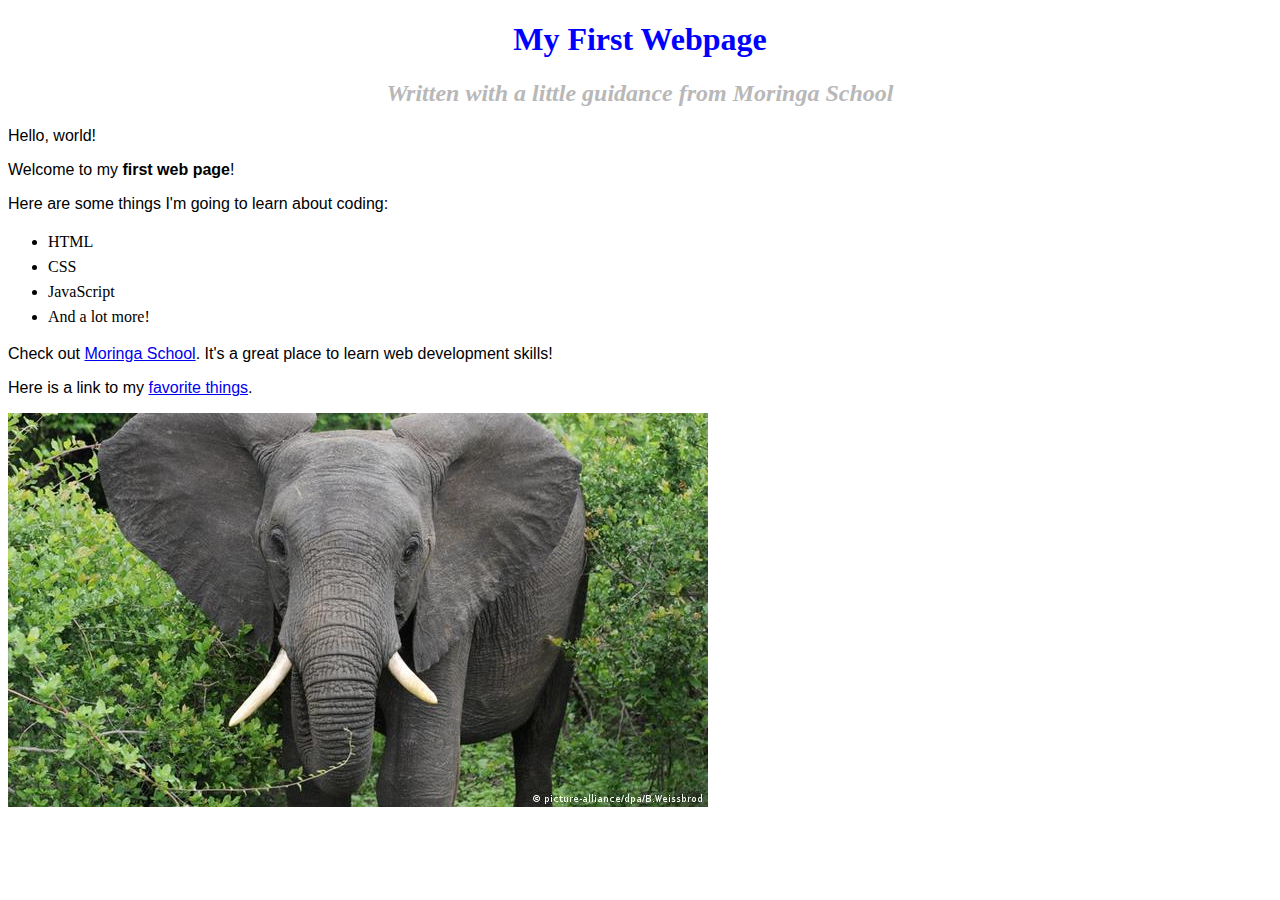
<file: index.html>
<!DOCTYPE html>
<html lang="en" dir="ltr">
  <head>
    <meta charset="utf-8">
    <title>My first webpage!</title>
    <link href="css/styles.css" rel="stylesheet" type="text/css">
  </head>
  <body>
    <h1>My First Webpage</h1>
    <h2>Written with a little guidance from <em>Moringa School</em></h2>
  <p>Hello, world!</p>
  <p>Welcome to my <strong>first web page</strong>!</p>

  <p>Here are some things I'm going to learn about coding:</p>
  <ul>
    <li>HTML</li>
    <li>CSS</li>
    <li>JavaScript</li>
    <li>And a lot more!</li>
  </ul>

  </body><p>Check out <a href="http://moringaschool.com/">Moringa School</a>. It's a great place to learn web development skills!</p>
</html>

<p>Here is a link to my <a href="favorite-things.html">favorite things</a>.</p>
<img src="elephant.jpg" alt="A photo of an elephant">
</file>
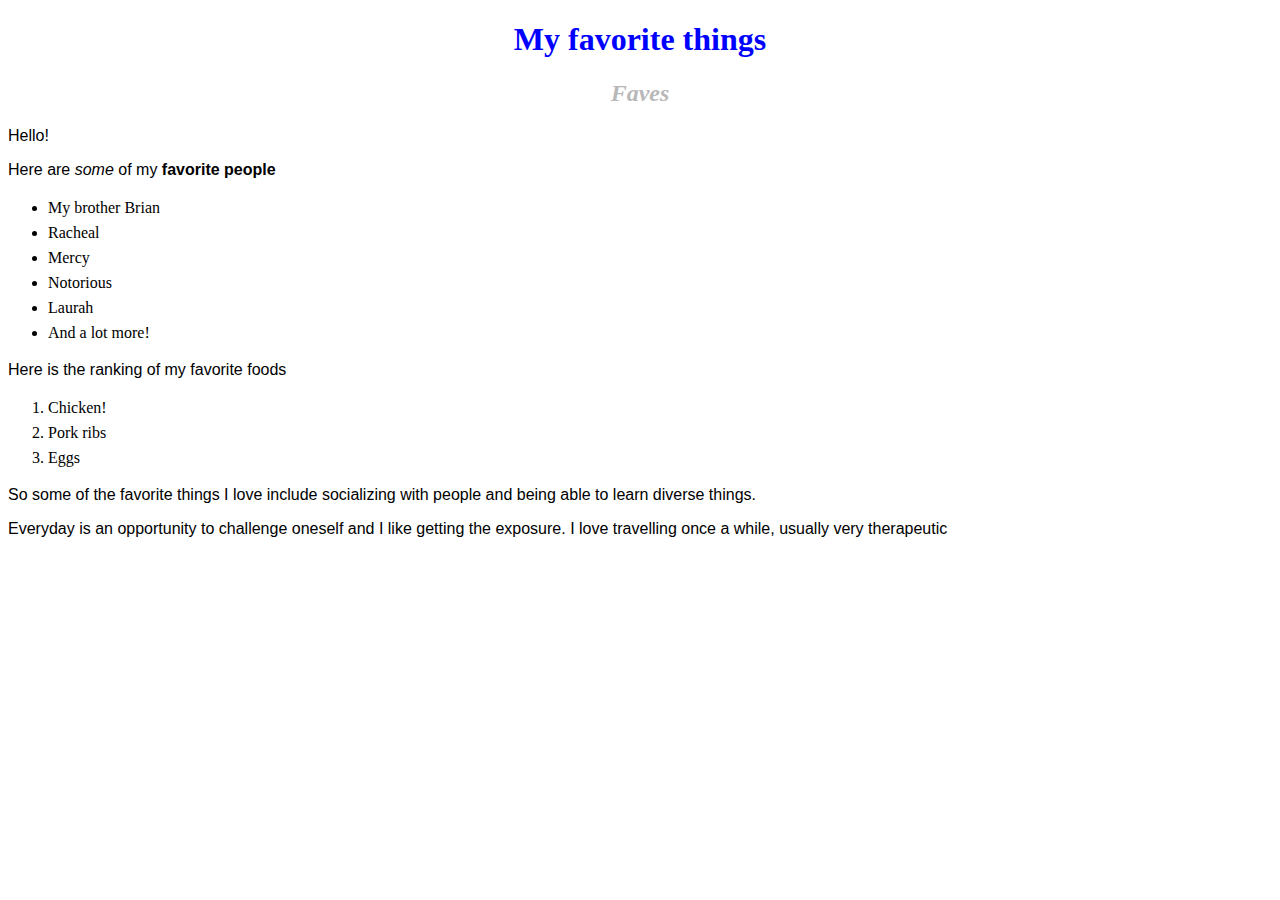
<file: my-favorite-things.html>
<!DOCTYPE html>
<html lang="en" dir="ltr">
  <head>
    <meta charset="utf-8">
    <title>My favorite things!</title>
    <link href="css/styles.css" rel="stylesheet" type="text/css">
  </head>
  <body>
    <h1>My favorite things</h1>
    <h2>Faves</h2>
    <p>Hello!</p>

    <p>Here are <em>some</em> of my <strong>favorite people</strong></p>
    <ul>
      <li>My brother Brian</li>
      <li>Racheal</li>
      <li>Mercy</li>
      <li>Notorious</li>
      <li>Laurah</li>
      <li>And a lot more!</li>
    </ul>

<p>Here is the ranking of my favorite foods</p>
<ol>
  <li>Chicken!</li>
  <li>Pork ribs</li>
  <li>Eggs</li>
</ol>
<p>So some of the favorite things I love include socializing with people and being able to learn diverse things.</p>
<p>Everyday is an opportunity to challenge oneself and I like getting the exposure. I love travelling once a while, usually very therapeutic</p>
  </body>
</html>
</file>
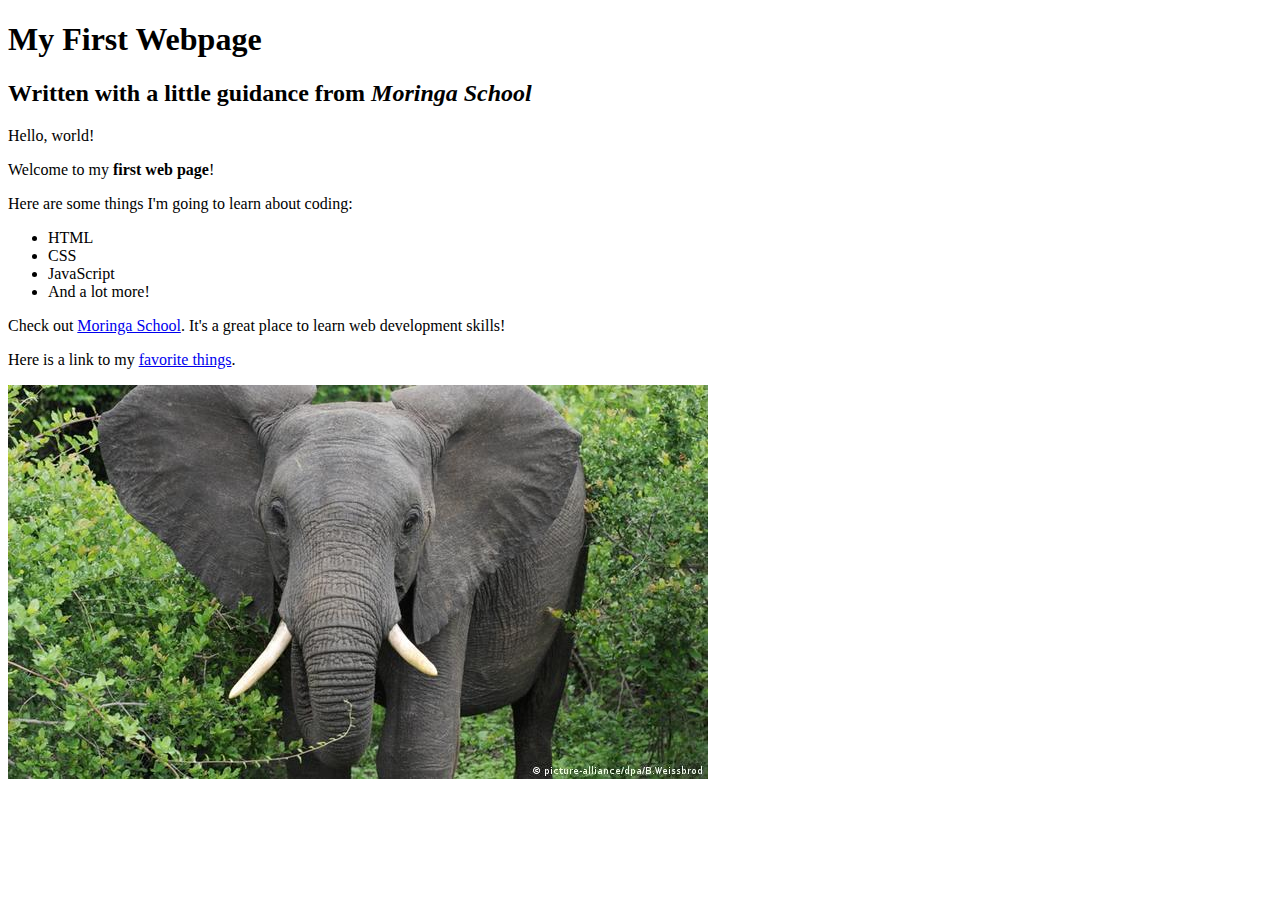
<file: my-first-webpage.html>
<!DOCTYPE html>
<html lang="en" dir="ltr">
  <head>
    <meta charset="utf-8">
    <title>My first webpage!</title>
  </head>
  <body>
    <h1>My First Webpage</h1>
    <h2>Written with a little guidance from <em>Moringa School</em></h2>
  <p>Hello, world!</p>
  <p>Welcome to my <strong>first web page</strong>!</p>

  <p>Here are some things I'm going to learn about coding:</p>
  <ul>
    <li>HTML</li>
    <li>CSS</li>
    <li>JavaScript</li>
    <li>And a lot more!</li>
  </ul>

  </body><p>Check out <a href="http://moringaschool.com/">Moringa School</a>. It's a great place to learn web development skills!</p>
</html>

<p>Here is a link to my <a href="favorite-things.html">favorite things</a>.</p>
<img src="elephant.jpg" alt="A photo of an elephant">
</file>
<file: css/styles.css>
h1 {
    color: blue;
    text-align: center;
  }
  h2 {
    color: rgb(185, 184, 185);
    font-style: italic;
    text-align: center;
  }
  p {
    font-family: sans-serif;
  }
  p {
     em font-style: bold;
     strong font-weight : italic ;
  }
  ul {
    line-height: 25px;
  }
  ol {
    line-height: 25px;
  }
</file>
